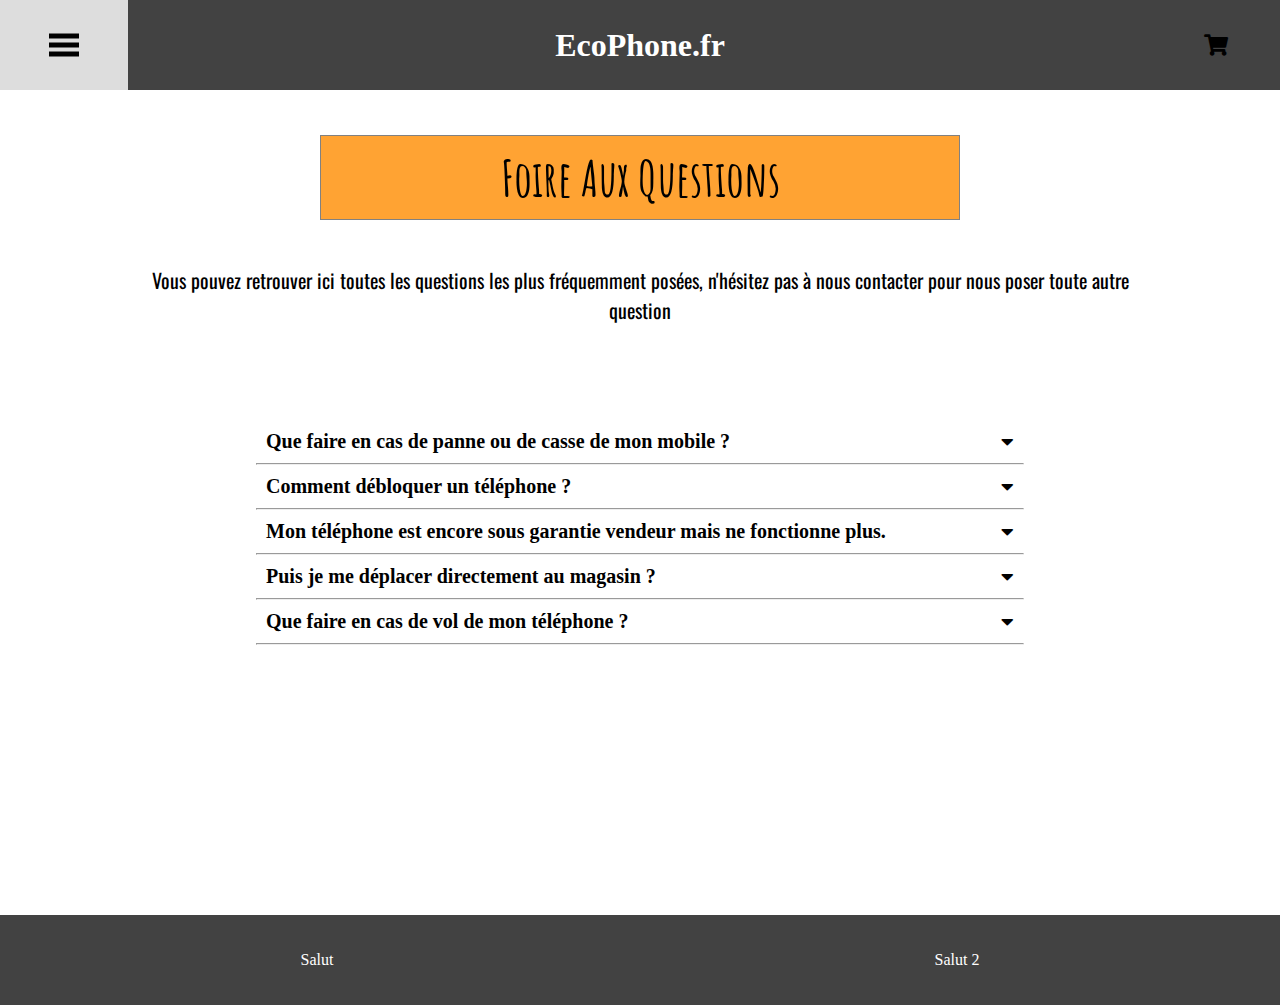
<file: html/faq.html>
<!DOCTYPE html>
<html lang="en">
    <head>
        <meta charset="UTF-8">
        <meta name="viewport" content="width=device-width, initial-scale=1.0">
        <title>Frequently Asked Questions</title>
        <link rel="stylesheet" href="../css/style.css">
        <link rel="stylesheet" href="../css/FAQ.css">
        <link rel="stylesheet" href="https://cdnjs.cloudflare.com/ajax/libs/font-awesome/5.14.0/css/all.min.css">
        <link rel="stylesheet" href="https://fonts.googleapis.com/css2?family=Amatic+SC:wght@400;700&display=swap">
        <link rel="stylesheet" href="https://fonts.googleapis.com/css2?family=Oswald:wght@300&display=swap">
    </head>
    <body>
        <div class="wraper">
            <div class="header">
                <nav class="topnav">
                    <a class="menubtn" href="#" onclick="openNav()">
                        <svg width="30" height="30" id="icoOpen">
                            <path d="M0,5 30,5" stroke="#000" stroke-width="5"/>
                            <path d="M0,14 30,14" stroke="#000" stroke-width="5"/>
                            <path d="M0,23 30,23" stroke="#000" stroke-width="5"/>
                        </svg>
                    </a>
                    <div class="site-title">
                        <a href="../html/index.html"><h1>EcoPhone.fr</h1></a>
                    </div>
                    <div class="cartbtn">
                        <a href="../html/cart.html"><i class="fas fa-shopping-cart fa-lg" id="cartOpen"></i></a>
                    </div>
                </nav>

                <div id="sideNavigation" class="sidenav">
                    <a href="javascript:void(0)" class="closebtn" onclick="closeNav()">&times;</a>
                    <a href="../html/mobile.html" class="tablink" id="mobile" onmouseover="openCat('mobile', this, '#33BAFF')"><i class="fas fa-mobile"></i> Téléphones</a>
                    <a href="../html/tablet.html" class="tablink" id="tablet" onmouseover="openCat('tablet', this, '#4AFF33')"><i class="fas fa-tablet"></i> Tablettes</a>
                    <a href="../html/laptop.html" class="tablink" id="laptop" onmouseover="openCat('laptop', this, '#F6FF33')"><i class="fas fa-laptop"></i> Ordinateurs</a>
                    <a href="../html/contact.html" class="tablink" id="contact" onmouseover="openCat('contact', this, '#FF33F5')"><i class="fas fa-envelope"></i> Contacts</a>
                    <a href=../html/faq.html" class="tablink" id="faq" onmouseover="openCat('faq', this, '#FFA333')"><i class="far fa-question-circle"></i> FAQ</a>
                </div>
            </div>

            <div id="main">
                <section class="section-faq">
                    <h1 id="faq-title">Foire Aux Questions<h1>
                    <p class="faq-text">Vous pouvez retrouver ici toutes les questions les plus fréquemment posées, n'hésitez pas à nous contacter pour nous poser toute autre question</p>
                </section>
                <section class="divFaq">
                    <h1 class="question"> Que faire en cas de panne ou de casse de mon mobile ? <a href="" id="upFaq"><i class="fas fa-caret-up"></i></a><a href="" id="downFaq"><i class="fas fa-caret-down"></i></a></h1>
                    <h2 class="reponseQues" id="reponse1">Si votre mobile est cassé ou bien en panne, nous vous invitons à contacter votre Service Client par téléphone qui vous indiquera la marche à suivre si votre téléphone est encore sous garantie ou hors garantie. Il vous indiquera aussi le point
                        de SAV le plus proche de chez vous afin de faire réparer votre mobile.</h2>
                    <hr class="ligne">
                    <h1 class="question">Comment débloquer un téléphone ?<a href="" id="upFaq1"><i class="fas fa-caret-up"></i> </i></a><a href="" id="downFaq1"><i class="fas fa-caret-down"></i> </i></a></h1>
                    <h2 class="reponseQues" id="reponse2">
                        Pourquoi mon téléphone est-il bloqué ?
                        Un téléphone bloqué peut indiquer deux problèmes différents, à l’origine commune : votre carte SIM.
                        Premier cas de figure ? Vous avez tapé un code d’authentification erroné trois fois de suite, et votre écran n’affiche plus qu’une courte phrase : « pin bloqué », ou « code PUK ». 
                        Un accident bien plus fréquent qu’on ne le pense !
                        Vous avez glissé sur un chiffre sans y prêter attention, et ce, trois fois de suite ? Résultat, votre carte SIM vous considère comme un intrus et se verrouille aussitôt.
                        Le deuxième cas de figure tient à l’origine de votre mobile. Lorsque vous achetez un téléphone, il est configuré pour n’être utilisé qu’avec les cartes SIM d’un même opérateur : celui qui
                        vous la fournit. Il est « simlocké », ou bloqué.
                        Débloquer un téléphone après un code erroné
                        Le but est simple : prouver à votre carte SIM que vous ne lui voulez aucun mal. Pour ce faire, il vous faut entrer le code PUK, ce code créé spécialement pour débloquer un mobile à la suite de codes erronés. 
                        Où trouver ce fameux code PUK ? 
                        Il est noté sur le support plastique duquel vous avez détaché votre carte SIM, lors de l’achat. Si vous avez perdu ce support, connectez-vous à Internet et accédez au site de votre opérateur. 
                        Connectez-vous à votre compte client, puis cherchez la rubrique « code PUK », « SIM bloquée » ou « urgences ». Votre code PUK y est indiqué. Attention, vous disposez de dix essais pour taper le bon code !
                        Dix erreurs consécutives auraient pour effet de bloquer définitivement votre téléphone. Auquel cas, il vous faudrait réclamer une nouvelle carte SIM auprès de votre opérateur… 
                        Débloquer un téléphone simlocké 
                        Il est une solution particulièrement simple pour débloquer votre téléphone : 
                        Appelez votre service client ! Nombre d’opérateurs proposent un numéro dédié. 
                        Si vous ne souhaitez pas téléphoner, optez pour l’option Internet et allumez votre ordinateur. Accédez au site de votre opérateur, puis à votre compte client. 
                        Dans la rubrique « mon mobile », ou équivalent, l’option « déverrouiller mon mobile » s’affiche sans se cacher. Cliquez, puis entrez le code IMEI, ou numéro de série de votre portable, inscrit sur sa batterie ou son emballage.
                        Vous obtenez alors une clé de déverrouillage et la suite de la procédure ! 
                        Pour les possesseurs d’iPhone, la méthode est différente. Ouvrez iTunes sur un ordinateur, puis insérez votre nouvelle carte SIM dans le téléphone avant de le relier à l’ordinateur. 
                        La synchronisation déverrouillera automatiquement l’iPhone.</h2>
                    <hr class="ligne">
                    <h1 class="question"> Mon téléphone est encore sous garantie vendeur mais ne fonctionne plus.<a href="" id="upFaq2"><i class="fas fa-caret-up"></i> </i></a><a href="" id="downFaq2"><i class="fas fa-caret-down"></i> </i></a></h1>
                    <h2 class="reponseQues" id="reponse3">Remplissez simplement le formulaire de renvoi à l'adresse indiquée. Nous vous renverrons un telephone neuf sous 10 jours si vous remplissez les conditions d'utilisations du téléphone. Si vous avez depassé notre garantie, nous
                        vous conseillons de contacter directement le constructeur.</h2>
                    <hr class="ligne">
                    <h1 class="question"> Puis je me déplacer directement au magasin ? <a href="" id="upFaq3"><i class="fas fa-caret-up"></i> </i></a><a href="" id="downFaq3"><i class="fas fa-caret-down"></i> </i></a></h1>
                    <h2 class="reponseQues" id="reponse4">Non , nous n'avons aucun point de vente physique , seulement des entrepôts de stockage</h2>
                    <hr class="ligne">
                    <h1 class="question"> Que faire en cas de vol de mon téléphone ?<a href="" id="upFaq4"><i class="fas fa-caret-up"></i> </i></a><a href="" id="downFaq4"><i class="fas fa-caret-down"></i> </i></a></h1>
                    <h2 class="reponseQues" id="reponse5">Dans toutes nos ventes nous incluons la garantie "VOL" et "Casse accidentelle" du téléphone , voir les conditions de garantie fournies dans le colis du téléphone .</h2>
                    <hr class="ligne last-line">
                </section>
                <section class="push">
                </section>
            </div>
        </div>

            <footer id="footer" class="footer1">
                <div class=""><p>Salut</p></div>
                <div class=""><p>Salut 2</p></div>
            </footer>

        <script>
            function openNav() {
                document.getElementById("sideNavigation").style.width = "250px";
                document.getElementById("main").style.marginLeft = "250px";
                document.getElementById("main").style.width = "auto";
                document.getElementById("footer").style.marginLeft = "250px";
            }

            function closeNav() {
                document.getElementById("sideNavigation").style.width = "0";
                document.getElementById("main").style.marginLeft = "0";
                document.getElementById("footer").style.marginLeft = "0";
            }

            function openCat(catName, elmnt, color) {
                var i, tabcontent, tablinks;

                tabcontent = document.getElementsByClassName("tabcontent");
                for (i = 0; i < tabcontent.length; i++) {
                    tabcontent[i].style.display = "none";
                }

                tablinks = document.getElementsByClassName("tablink");
                for (i = 0; i < tablinks.length; i++) {
                    tablinks[i].style.backgroundColor = "";
                }

                document.getElementById(catName).style.display = "block";

                elmnt.style.backgroundColor = color;
            }

            document.getElementById('downFaq').onclick = function changeContent(event) {
                event.preventDefault();
                document.getElementById('reponse1').style = 'display: flex';
                document.getElementById('upFaq').style = 'display: flex';
                document.getElementById('downFaq').style = 'display: none';
            }

            document.getElementById('upFaq').onclick = function changeContent(event) {
                event.preventDefault();
                document.getElementById('reponse1').style = 'display: none';
                document.getElementById('upFaq').style = 'display: none';
                document.getElementById('downFaq').style = 'display: flex';
            }

            document.getElementById('downFaq1').onclick = function changeContent(event) {
                event.preventDefault();
                document.getElementById('reponse2').style = 'display: flex';
                document.getElementById('upFaq1').style = 'display: flex';
                document.getElementById('downFaq1').style = 'display: none';
            }

            document.getElementById('upFaq1').onclick = function changeContent(event) {
                event.preventDefault();
                document.getElementById('reponse2').style = 'display: none';
                document.getElementById('upFaq1').style = 'display: none';
                document.getElementById('downFaq1').style = 'display: flex';
            }

            document.getElementById('downFaq2').onclick = function changeContent(event) {
                event.preventDefault();
                document.getElementById('reponse3').style = 'display: flex';
                document.getElementById('upFaq2').style = 'display: flex';
                document.getElementById('downFaq2').style = 'display: none';
            }

            document.getElementById('upFaq2').onclick = function changeContent(event) {
                event.preventDefault();
                document.getElementById('reponse3').style = 'display: none';
                document.getElementById('upFaq2').style = 'display: none';
                document.getElementById('downFaq2').style = 'display: flex';
            }

            document.getElementById('downFaq3').onclick = function changeContent(event) {
                event.preventDefault();
                document.getElementById('reponse4').style = 'display: flex';
                document.getElementById('upFaq3').style = 'display: flex';
                document.getElementById('downFaq3').style = 'display: none';
            }

            document.getElementById('upFaq3').onclick = function changeContent(event) {
                event.preventDefault();
                document.getElementById('reponse4').style = 'display: none';
                document.getElementById('upFaq3').style = 'display: none';
                document.getElementById('downFaq3').style = 'display: flex';
            }

            document.getElementById('downFaq4').onclick = function changeContent(event) {
                event.preventDefault();
                document.getElementById('reponse5').style = 'display: flex';
                document.getElementById('upFaq4').style = 'display: flex';
                document.getElementById('downFaq4').style = 'display: none';
            }

            document.getElementById('upFaq4').onclick = function changeContent(event) {
                event.preventDefault();
                document.getElementById('reponse5').style = 'display: none';
                document.getElementById('upFaq4').style = 'display: none';
                document.getElementById('downFaq4').style = 'display: flex';
            }
        </script>
    </body>
</html>
</file>
<file: css/style.css>
* {
    box-sizing: border-box;
    margin: 0;
    padding: 0;
}

/*Main*/
#main {
    transition: margin-left 0.5s ease-in-out;
    min-height: 80vh;
}

/*Header*/
.topnav {
    display: grid;
    grid-template-columns: repeat(10, 10vw);
    grid-template-rows: 10vh;
    background-color: #424242;
    overflow: hidden;
}


.menubtn {
    grid-column-start: 1;
    grid-column-end: 2;
    display: table-cell;
    text-align: center;
    line-height: 10vh;
    vertical-align: middle;
}

.menubtn:hover {
    background-color: #ddd;
}

#icoOpen {
    line-height: 10vh;
    vertical-align: middle;
}

.site-title {
    grid-column-start: 2;
    grid-column-end: 10;
    display: block;
}

.site-title a {
    display: table-cell;
    height: 10vh;
    width: 80vw;
    line-height: 10vh;
    vertical-align: middle;
    text-decoration: none;
    text-align: center;
}

.site-title h1 {
    color: white;
}

.cartbtn {
    grid-column-start: 10;
    grid-column-end: 11;
    display: table-cell;
    text-align: center;
    line-height: 10vh;
    vertical-align: middle;
}

.cartbtn:hover {
    background-color: #ddd;
}

.fa-shopping-cart:before {
    line-height: 10vh;
    vertical-align: middle;
    color: black;  
}
/*Fin du Header*/

/*Menu latéral*/
.sidenav {
    display: flex;
    flex-direction: column;
    justify-content: space-around;
    height: 100vh;
    width: 0;
    position: fixed;
    z-index: 1;
    top: 0;
    left: 0;
    background-color: #202020;
    overflow-x: hidden;
    padding-top: 60px;
    transition: 0.5s ease-in-out;
}
 
.tablink {
    padding: 0px 8px 0px 50px;
    text-decoration: none;
    font-size: 20px;
    background-color: #202020;
    color: #818181;
    transition: 0.3s;
    height: 60px;
    line-height: 60px;
    border: none;
}

.tablink:hover{
    margin-left: 50px;
    color: black;
    text-align: center;
    cursor: pointer;
}

.closebtn {
    position: absolute;
    top: 0;
    right: 25px;
    font-size: 50px;
    margin-left: 50px;
    text-decoration: none;
}

.closebtn:hover{
    color: red; 
}
/*Fin du menu latéral*/

/*Footer*/
.footer1 {
    background-color: #424242;
    height: 10vh;
    position: relative;
    width: auto;
    bottom: 0;
    color: white;
    display: flex;
    flex-direction: row;
    justify-content: space-around;
    transition: margin-left 0.5s ease-in-out;
}

footer div{
    display: table-cell;
    vertical-align: middle;
    /* width: auto; */
}

footer p{
    height: 10vh;
    display: table-cell;
    vertical-align: middle;
    /* width: auto; */
}
<<<<<<< HEAD
/*Fin du footer*/

/*Formulaire de contact*/
#section_contact {
    margin: 0 5vw;
    display: flex;
    flex-direction: column;
    align-items: center;
    padding: 50px 0 50px 0;
}

#section_contact h2{
    text-align: center;
    font-family: 'Amatic SC', cursive;
    font-weight: bold;
    font-size: 50px;
    border: 1px solid #818181;
    width: 50vw;
    padding: 10px 0;
    margin-bottom: 45px;
    background-color: #FF33F5;
}

.contact-text {
    text-align: center;
    font-size: 20px;
    margin-bottom: 50px;
    font-family: 'Oswald', sans-serif;
    width: 90vw;
}

.align_center {
    text-align: center;
    font-family: 'Amatic SC', cursive;
    width: 80vw;
}

#contact_legend{
    padding: 0px 100px;
    font-family: "Oswald", sans serif;
}

.form-fieldset{
    display: grid;
    margin: 0 50px;
    grid-template-columns: 50px 50px 200px 50px;
    grid-template-rows: repeat (5, 15vw);
}

#fname
{
    grid-column-start: 1;
    grid-column-end: 3;
    width: 25vw;
    height: 5vh;
    margin: 0 1vw;
    text-align: left;
    font-family: "Nunito", sans-serif;
    padding-left: 5px;
}

#lname
{
    grid-column-start: 4;
    grid-column-end: 6;
    width: 25vw;
    height: 5vh;
    margin: 0 1vw;
    text-align: left;
    font-family: "Nunito", sans-serif;
    padding-left: 5px;
}

#email
{
    grid-column-start: 1;
    grid-column-end: 3;
    width: 25vw;
    height: 5vh;
    margin: 0 1vw;
    text-align: left;
    font-family: "Nunito", sans-serif;
    padding-left: 5px;
}

#subject
{
    grid-column-start: 4;
    grid-column-end: 6;
    width: 25vw;
    height: 5vh;
    margin: 0 1vw;
    text-align: left;
    font-family: "Nunito", sans-serif;
    padding-left: 5px;
}

#textarea02 {
    grid-column-start: 1;
    grid-column-end: 6;
    width: 52vw;
    height: 20vh;
    text-align: left;
    font-family: "Nunito", sans serif;
    padding-left: 5px;
}

.submit
{
    grid-column-start: 3;
    grid-column-end: 4;
    margin-bottom: 30px;
    height: 20px;
}

#submit_form
{
  width: 15vw;
  height: 5vh;
  font-family: "Nunito", sans serif;
  -moz-border-radius:10px 0;
  -webkit-border-radius:10px 0;
  border-radius:10px;
}
/*Fin du formulaire de contacts*/

/*Div FAQ*/
.section-faq {
    margin: 0 5vw;
    display: flex;
    flex-direction: column;
    align-items: center;
    padding: 50px 0 50px 0;
}

#faq-title{
    text-align: center;
    font-family: 'Amatic SC', cursive;
    font-weight: bold;
    font-size: 50px;
    border: 1px solid #818181;
    width: 50vw;
    padding: 10px 0;
    margin-bottom: 45px;
    background-color: #FFA333;
}

#faq-text {
    text-align: center;
    font-size: 20px;
    margin-bottom: 50px;
    font-family: 'Oswald', sans-serif;
    width: 90vw;
}

.divFaq {
    display: flex;
    width: auto;
    height: 50vh;
    flex-direction: column;
}

.question {
    width: 70vw;
    height: auto;
    padding: 0.5em;
    color: black;
    font-size: 20px;
    text-decoration: none;
}

.reponseQues {
    width: 60vw;
    height: auto;
    margin-left: 5vw;
    padding: 0.5em;
    color: #52555298;
    font-size: 15px;
    margin-bottom: 3vh;
    display: none;
    text-decoration: none;
}

.fa-caret-down:before{
    line-height: auto;
    vertical-align: middle;
    color: black;
}

.fa-caret-down:after{
    line-height: auto;
    vertical-align: middle;
    color: black;
}

.fa-caret-up:before{
    line-height: auto;
    vertical-align: middle;
    color: black;
}

.fa-caret-up:after{
    line-height: auto;
    vertical-align: middle;
    color: black;
}

#upFaq {
    float: right;
    display: none;
}

#downFaq {
    float: right;
}

#upFaq1 {
    float: right;
    display: none;
}

#downFaq1 {
    float: right;
}

#upFaq2 {
    float: right;
    display: none;
}
#downFaq2 {
    float: right;
}

#upFaq3 {
    float: right;
    display: none;
}

#downFaq3 {
    float: right;
}

#upFaq4 {
    float: right;
    display: none;
}

#downFaq4 {
    float: right;
}

.ligne {
    width: 70vw;
}
/*Fin de la div FAQ*/

/*Tableau du panier*/
table
{
  width: 80vw;
  height: auto;
  margin-top: 10vh;
  align-items: center;
}

caption
{
  font-family: "Nunito", sans-serif;
  font-size: 1.5em;
  padding: 20px 20px;
  text-align: center;
  color: #021a30;
}

table, th, td
{
  border-bottom: 2px solid #031220;
  border-collapse: collapse;
}

th, td
{
  padding: 15px;
  text-align: center;
}

table#cart-table tr:nth-child(even)
{
  background-color: #b6cadc;
  color: #021a30
}

table#cart-table tr:nth-child(odd)
{
 background-color: #b6cadc;
}

table#cart-table th 
{
  background-color: #1e2e3c;
  color: white;
  font-family:"Amatic SC";
  width: 20%;
}
/*Fin de tableau du panier*/

/*Div Article*/
/*Apple card*/
.apple_card{
    position: relative;
    margin: 1rem;
}

.apple_card .card{
    position: relative;
    width: 320px;
    height: 530px;
    background: #443F3F;
    border-radius: 20px;
    overflow: hidden;
}

.apple_card .card::before{
content: '.';
position: absolute;
top:  -50px;
left: 0;
width: 100%;
height: 100%;
background: #60F326;
clip-path: circle(150px at 80% 20%);
transition: 0.5s ease-in-out;
}

.apple_card .card:hover::before{
clip-path: circle(300px at 80% -20%);
}

.apple_card::after{
content: 'Apple';
position: absolute;
top: 43%;
left: 8%;
font-size: 7em;
font-weight: 750;
font-style: italic;
color: #afadad1a;
}

.apple_card .card .imgBx{
position: absolute;
top: 40%;
transform: translateY(-50%);
z-index: 10000;
width: 100%;
height: 200px;
transition: 0.5s;
}

.apple_card .card:hover .imgBx{
top: 0%;
transform: translateY(0%);
}

.apple_card .card .imgBx img{
position: absolute;
top: 65%;
left: 50%;
transform: translate(-50%,-50%);
width: 250px;
}
.apple_card .card .contentBx{
position: absolute;
bottom: 0;
width: 100%;
height: 100px;
text-align: center;
transition: 1s;
z-index: 10;
}
.apple_card .card:hover .contentBx{
height: 210px;
}
.apple_card .card .contentBx h2{
position: relative;
font-weight: 600;
letter-spacing: 1px;
color: #fff;
margin: 0;
}
.apple_card .card .contentBx .size, .apple_card .card .contentBx .color{
display: flex;
justify-content: center;
align-items: center;
padding: 8px 20px;
transition: 0.5s;
opacity: 0;
visibility: hidden;
}
.apple_card .card:hover .contentBx .size{
opacity: 1;
visibility: visible;
transition-delay: 0.55s;
}
.apple_card .card:hover .contentBx .color{
opacity: 1;
visibility: visible;
transition-delay: 0.65s;
}
.apple_card .card .contentBx .size h3, .apple_card .card .contentBx .color h3{
color: #fff;
font-weight: 300;
font-size: 14px;
text-transform: uppercase;
letter-spacing: 2px;
margin-right: 10px;
}
.apple_card .card .contentBx .size span {
height: 30px;
width: 55px;
text-align: center;
line-height: 30px;
font-size: 14px;
display: inline-block;
color: #111;
background-color: #fff;
margin: 0 5px;
transition: 0.5s;
color: #111;
border-radius: 4px;
cursor: pointer;
}
.apple_card .card .contentBx .size span:hover{
background-color:#9bdc28;
}
.apple_card .card .contentBx .color button{
width: 20px;
height: 20px;
background: #ff0;
border-radius: 50%;
margin: 0 5px;
cursor: pointer;
}
.apple_card .card .contentBx .color button:nth-child(2){
background-color: rgb(250, 19, 77);
}
.apple_card .card .contentBx .color button:nth-child(3){
background-color: rgb(0, 0, 0);
}
.apple_card .card .contentBx .color button:nth-child(4){
background-color: rgb(255, 255, 255);
}
.apple_card .card .contentBx .color button:nth-child(5){
background-color: rgb(255, 251, 20);
}
.apple_card .card .contentBx a{
display: inline-block;
padding: 10px 20px;
background: #fff;
border-radius: 4px;
margin-top: 10px;
text-decoration: none;
font-weight: 600;
color: #111;
opacity: 0;
transform: translateY(50px);
transition: 0.5s;
}
.apple_card .card:hover .contentBx a{
opacity: 1;
transform: translateY(0px);
transition-delay: 0.75s;
}

#mainflex {
    transition: margin-left 1s;
}
/*Fin de div Article*/




/* About Us part*/
.blog-card {
    display: flex;
    flex-direction: column;
    margin: 1rem auto;
    box-shadow: 0 3px 7px -1px rgba(0, 0, 0, .1);
    margin-bottom: 1.6%;
    background: #fff;
    line-height: 1.4;
    font-family: sans-serif;
    border-radius: 5px;
    overflow: hidden;
    z-index: 0;
}
.blog-card a {
    color: inherit;
}
.blog-card a:hover {
    color: rgb(163, 156, 156);
}
.blog-card:hover .photo {
    transform: scale(1.3) rotate(3deg);
}
.blog-card .meta {
    position: relative;
    z-index: 0;
    height: 200px;
}
.blog-card .photo {
    position: absolute;
    top: 0;
    right: 0;
    bottom: 0;
    left: 0;
    background-size: cover;
    background-position: center;
    transition: transform 0.2s;
}
.blog-card .details, .blog-card .details ul {
    margin: auto;
    padding: 0;
    list-style: none;
}
.blog-card .details {
    position: absolute;
    top: 0;
    bottom: 0;
    left: -100%;
    margin: auto;
    transition: left 0.2s;
    background: rgba(0, 0, 0, .6);
    color: white;
    padding: 10px;
    width: 100%;
    font-size: 0.9rem;
}
.blog-card .details a {
    text-decoration: dotted underline;
}
.blog-card .details ul li {
    display: inline-block;
}
.blog-card .details .author:before {
    font-family: FontAwesome;
    margin-right: 10px;
    content: "\f007";
}
.blog-card .details .date:before {
    font-family: FontAwesome;
    margin-right: 10px;
    content: "\f133";
}
.blog-card .details .tags ul:before {
    font-family: FontAwesome;
    content: "\f02b";
    margin-right: 10px;
}
.blog-card .details .tags li {
    margin-right: 2px;
}
.blog-card .details .tags li:first-child {
    margin-left: -4px;
}
.blog-card .description {
    padding: 1rem;
    background: white;
    position: relative;
    z-index: 1;
}
.blog-card .description h1, .blog-card .description h2 {
    font-family: Poppins, sans-serif;
}
.blog-card .description h1 {
    line-height: 1;
    margin: 0;
    font-size: 1.7rem;
}
.blog-card .description h2 {
    font-size: 1rem;
    font-weight: 300;
    text-transform: uppercase;
    color: grey_dark;
    margin-top: 5px;
}
.blog-card .description .read-more {
    text-align: right;
}
.blog-card .description .read-more a {
    color: black;
    display: inline-block;
    position: relative;
}
.blog-card .description .read-more a:after {
    content: "\f061";
    font-family: FontAwesome;
    margin-left: -10px;
    opacity: 0;
    vertical-align: middle;
    transition: margin 0.3s, opacity 0.3s;
}
.blog-card .description .read-more a:hover:after {
    margin-left: 5px;
    opacity: 1;
}
.blog-card p {
    position: relative;
    margin: 1rem 0 0;
}
.blog-card p:first-of-type {
    margin-top: 1.25rem;
}
.blog-card p:first-of-type:before {
    content: "";
    position: absolute;
    height: 5px;
    background: prime;
    width: 35px;
    top: -0.75rem;
    border-radius: 3px;
}
.blog-card:hover .details {
    left: 0%;
}
@media (min-width: 640px) {
    .blog-card {
        flex-direction: row;
        max-width: 700px;
   }
    .blog-card .meta {
        flex-basis: 40%;
        height: auto;
   }
    .blog-card .description {
        flex-basis: 60%;
   }
    .blog-card .description:before {
        transform: skewX(-3deg);
        content: "";
        background: #fff;
        width: 30px;
        position: absolute;
        left: -10px;
        top: 0;
        bottom: 0;
        z-index: -1;
   }
    .blog-card.alt {
        flex-direction: row-reverse;
   }
    .blog-card.alt .description:before {
        left: inherit;
        right: -10px;
        transform: skew(3deg);
   }
    .blog-card.alt .details {
        padding-left: 25px;
   }
}
=======
/*Fin du footer*/
>>>>>>> 2ed5841a2668654fb907d2ed421b9c5fadfb9585
</file>
<file: css/FAQ.css>
* {
    box-sizing: border-box;
    padding: 0;
    margin: 0;
}

/*Header*/
.topnav {
    display: grid;
    grid-template-columns: repeat(10, 10vw);
    grid-template-rows: 10vh;
    background-color: #424242;
    overflow: hidden;
}

.menubtn {
    grid-column-start: 1;
    grid-column-end: 2;
    display: table-cell;
    text-align: center;
    line-height: 10vh;
    vertical-align: middle;
}

.menubtn:hover {
    background-color: #ddd;
}

#icoOpen {
    line-height: 10vh;
    vertical-align: middle;
}

.site-title {
    grid-column-start: 2;
    grid-column-end: 10;
    display: block;
}

.site-title a {
    display: table-cell;
    height: 10vh;
    width: 80vw;
    line-height: 10vh;
    vertical-align: middle;
    text-decoration: none;
    text-align: center;
}

.site-title h1 {
    color: white;
}

.cartbtn {
    grid-column-start: 10;
    grid-column-end: 11;
    display: table-cell;
    text-align: center;
    line-height: 10vh;
    vertical-align: middle;
}

.cartbtn:hover {
    background-color: #ddd;
}

.fa-shopping-cart:before {
    line-height: 10vh;
    vertical-align: middle;
    color: black;  
}
/*Fin du Header*/

/*Menu latéral*/
.sidenav {
    display: flex;
    flex-direction: column;
    justify-content: space-around;
    height: 100vh;
    width: 0;
    position: fixed;
    z-index: 1;
    top: 0;
    left: 0;
    background-color: #202020;
    overflow-x: hidden;
    padding-top: 60px;
    transition: 0.5s;
}
 
.tablink {
    padding: 0px 8px 0px 50px;
    text-decoration: none;
    font-size: 20px;
    background-color: #202020;
    color: #818181;
    transition: 0.3s;
    height: 60px;
    line-height: 60px;
    border: none;
}

.tablink:hover{
    margin-left: 50px;
    color: black;
    text-align: center;
    cursor: pointer;
}

.closebtn {
    position: absolute;
    top: 0;
    right: 25px;
    font-size: 50px;
    margin-left: 50px;
    text-decoration: none;
}

.closebtn:hover{
    color: red; 
}
/*Fin du menu latéral*/

/*Main*/
#main {
    display: flex;
    flex-direction: column;
    align-items: center;
    justify-content: center;
    width: 100%;

    min-height: 100%;
    transition: margin-left 0.5s ease-in-out;
}

.push {
    height: 10vh;
    margin-bottom: -10Vh;
   
}

/*Div FAQ*/
.section-faq {
    margin: 0 5vw;
    display: flex;
    flex-direction: column;
    align-items: center;
    padding: 5vh 0 5vh 0;
}

#faq-title{
    text-align: center;
    font-family: 'Amatic SC', cursive;
    font-weight: bold;
    font-size: 50px;
    border: 1px solid #818181;
    width: 50vw;
    padding: 10px 0;
    margin-bottom: 45px;
    background-color: #FFA333;
}

.faq-text {
    text-align: center;
    font-size: 20px;
    font-weight: lighter;
    margin-bottom: 50px;
    font-family: 'Oswald', sans-serif;
    width: 80vw;
}

.divFaq {
    display: flex;
    width: auto;
    height: auto;
    min-height: 55vh;
    flex-direction: column;
}

.question {
    width: 60vw;
    height: auto;
    padding: 0.5em;
    color: black;
    font-size: 20px;
    text-decoration: none;
}

.reponseQues {
    width: 50vw;
    height: auto;
    margin-left: 5vw;
    padding: 0.5em;
    color: #52555298;
    font-size: 15px;
    margin-bottom: 3vh;
    display: none;
    text-decoration: none;
}

.fa-caret-down:before{
    line-height: auto;
    vertical-align: middle;
    color: black;
}

.fa-caret-down:after{
    line-height: auto;
    vertical-align: middle;
    color: black;
}

.fa-caret-up:before{
    line-height: auto;
    vertical-align: middle;
    color: black;
}

.fa-caret-up:after{
    line-height: auto;
    vertical-align: middle;
    color: black;
}

#upFaq {
    float: right;
    display: none;
}

#downFaq {
    float: right;
}

#upFaq1 {
    float: right;
    display: none;
}

#downFaq1 {
    float: right;
}

#upFaq2 {
    float: right;
    display: none;
}
#downFaq2 {
    float: right;
}

#upFaq3 {
    float: right;
    display: none;
}

#downFaq3 {
    float: right;
}

#upFaq4 {
    float: right;
    display: none;
}

#downFaq4 {
    float: right;
}

.ligne {
    width: 60vw;
}

.last-line {
    margin-bottom: 5vh;
}
/*Fin de la div FAQ*/

/*Footer*/
.footer1 {
    background-color: #424242;
    height: 10vh;
    position: relative;
    width: auto;
    bottom: 0;
    color: white;
    display: flex;
    flex-direction: row;
    justify-content: space-around;
    transition: margin-left 0.5s ease-in-out;
}

footer div{
    display: table-cell;
    vertical-align: middle;
    /* width: auto; */
}

footer p{
    height: 10vh;
    display: table-cell;
    vertical-align: middle;
    /* width: auto; */
}
/*Fin du footer*/
</file>
